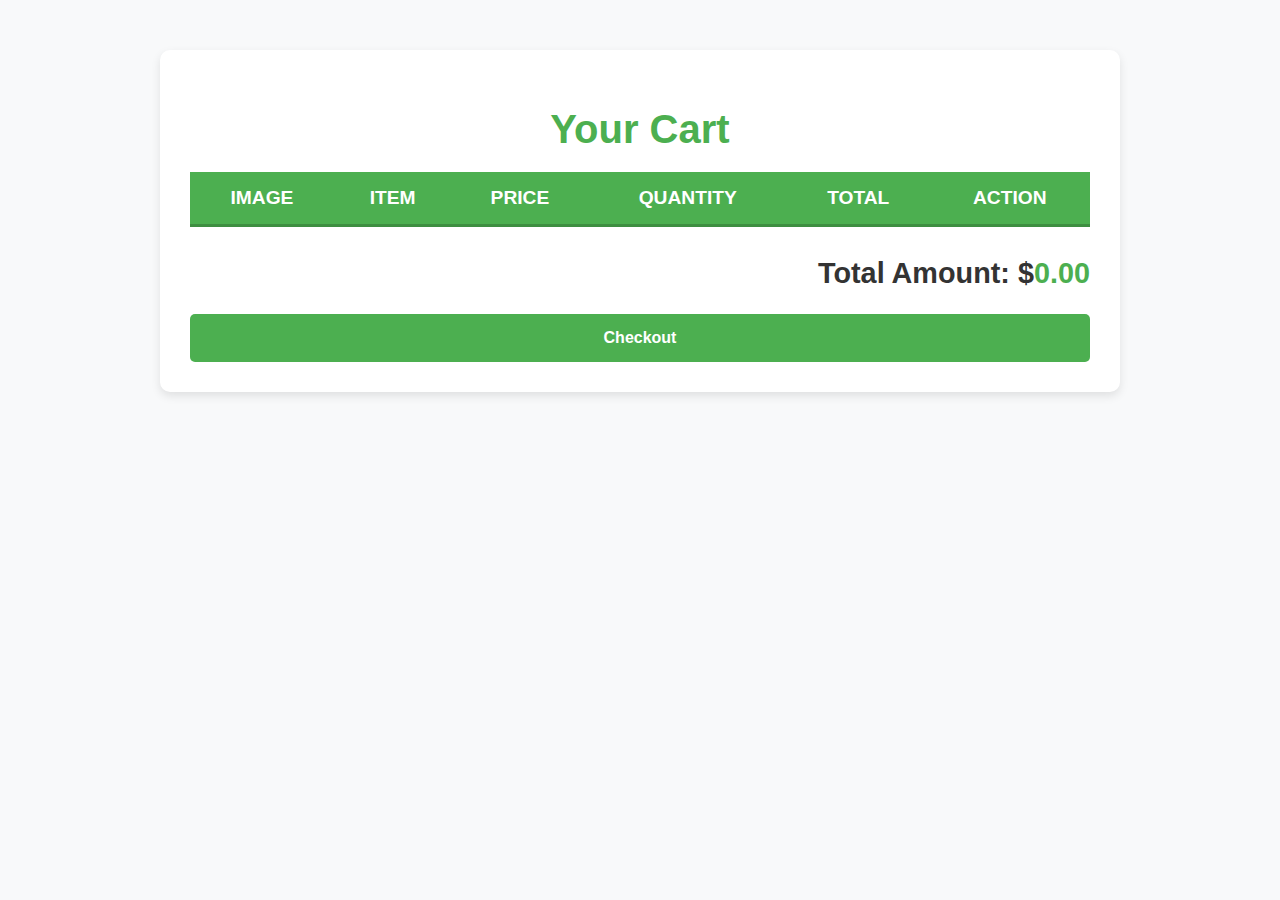
<file: cart.html>
<!DOCTYPE html>
<html lang="en">
<head>
    <meta charset="UTF-8">
    <meta name="viewport" content="width=device-width, initial-scale=1.0">
    <title>Cart</title>
    <link rel="stylesheet" href="cart.css">
</head>
<body>
    <div class="cart-page">
        <h1>Your Cart</h1>
        <table>
            <thead>
                <tr>
                    <th>Image</th>
                    <th>Item</th>
                    <th>Price</th>
                    <th>Quantity</th>
                    <th>Total</th>
                    <th>Action</th>
                </tr>
            </thead>
            <tbody id="cartItems"></tbody>
        </table>
        <div class="cart-summary">
            <h2>Total Amount: $<span id="totalAmount">0.00</span></h2>
        </div>
        <button id="checkoutButton">Checkout</button>
    </div>
    <script src="cart.js"></script>
</body>
</html>
</file>
<file: cart.css>
/* General Styles */
body {
    font-family: 'Arial', sans-serif;
    margin: 0;
    padding: 0;
    background-color: #f8f9fa;
    color: #333;
}

/* Cart Page Wrapper */
.cart-page {
    max-width: 900px;
    margin: 50px auto;
    background: #ffffff;
    padding: 30px;
    border-radius: 10px;
    box-shadow: 0 4px 10px rgba(0, 0, 0, 0.1);
}

/* Heading */
.cart-page h1 {
    text-align: center;
    font-size: 2.5rem;
    color: #4CAF50;
    margin-bottom: 20px;
    font-weight: bold;
}

/* Table Styles */
table {
    width: 100%;
    border-collapse: collapse;
    margin-top: 20px;
}

thead th {
    background-color: #4CAF50;
    color: white;
    padding: 15px;
    font-size: 1.2rem;
    text-transform: uppercase;
    border-bottom: 3px solid #3e8e41;
}

tbody td {
    padding: 15px;
    text-align: center;
    font-size: 1rem;
    border-bottom: 1px solid #ddd;
}

/* Product Image */
tbody td img {
    width: 60px;
    height: 60px;
    object-fit: cover;
    border-radius: 5px;
    box-shadow: 0 2px 5px rgba(0, 0, 0, 0.1);
}

/* Remove Button */
.remove-button {
    background-color: #ff4c4c;
    color: white;
    border: none;
    padding: 8px 15px;
    font-size: 0.9rem;
    border-radius: 5px;
    cursor: pointer;
    transition: background-color 0.3s ease;
}

.remove-button:hover {
    background-color: #d43939;
}

/* Cart Summary */
.cart-summary {
    margin-top: 30px;
    text-align: right;
}

.cart-summary h2 {
    font-size: 1.8rem;
    color: #333;
    font-weight: bold;
}

.cart-summary span {
    color: #4CAF50;
    font-weight: bold;
}
/* Quantity Button Styles */
.quantity-button {
    background-color: #4CAF50;
    color: white;
    border: none;
    padding: 5px 10px;
    font-size: 1rem;
    border-radius: 5px;
    cursor: pointer;
    margin: 0 5px;
    transition: background-color 0.3s ease;
}

.quantity-button:hover {
    background-color: #3e8e41;
}

.quantity-display {
    font-size: 1rem;
    font-weight: bold;
    margin: 0 10px;
    display: inline-block;
}

/* Checkout Button */
#checkoutButton {
    background-color: #4CAF50;
    color: white;
    border: none;
    padding: 15px 30px;
    font-size: 1rem;
    font-weight: bold;
    border-radius: 5px;
    cursor: pointer;
    margin-top: 20px;
    display: block;
    width: 100%;
    transition: background-color 0.3s ease, transform 0.2s ease;
}

#checkoutButton:hover {
    background-color: #3e8e41;
    transform: scale(1.05);
}

/* Responsive Design */
@media (max-width: 768px) {
    .cart-page {
        padding: 20px;
    }

    thead th, tbody td {
        font-size: 0.9rem;
    }

    #checkoutButton {
        font-size: 0.9rem;
        padding: 12px 25px;
    }
}
</file>
